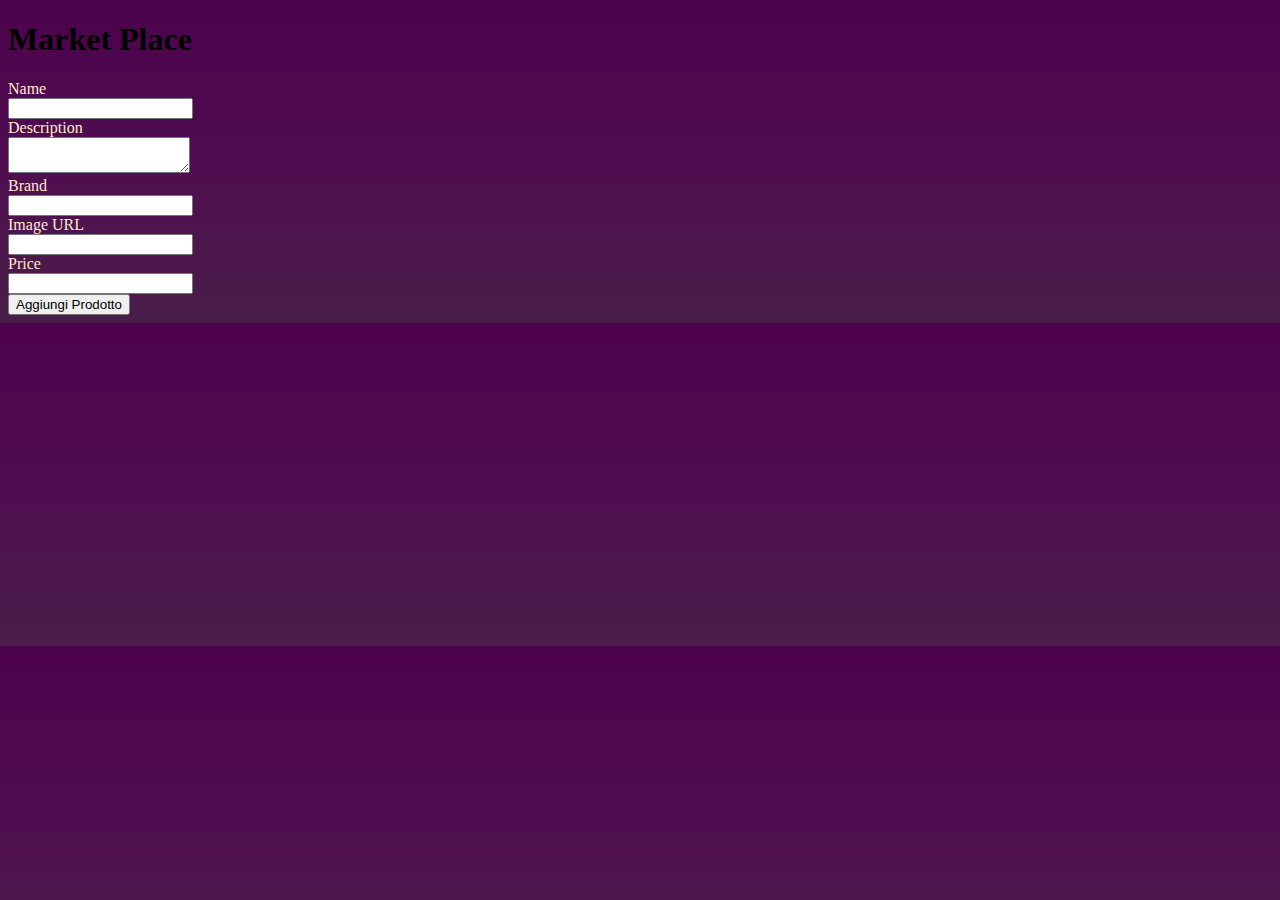
<file: index.html>
<!DOCTYPE html>
<html lang="en">
  <head>
    <meta charset="utf-8" />
    <meta name="viewport" content="width=device-width, initial-scale=1" />
    <title>MarketPlace</title>
    <link
      href="https://cdn.jsdelivr.net/npm/bootstrap@5.3.2/dist/css/bootstrap.min.css"
      rel="stylesheet"
      integrity="sha384-T3c6CoIi6uLrA9TneNEoa7RxnatzjcDSCmG1MXxSR1GAsXEV/Dwwykc2MPK8M2HN"
      crossorigin="anonymous"
    />
    <link rel="stylesheet" href="./style.css" />
  </head>
  <body>
    <h1 class="mt-5 px-3 text-warning">Market Place</h1>

    <form id="addProductForm" class="m-5">
      <div>
        <label for="name">Name</label>
        <input type="text" id="name" name="name" value="" required />
      </div>
      <div>
        <label for="description">Description</label>
        <textarea id="description" name="description" required></textarea>
      </div>
      <div>
        <label for="brand">Brand</label>
        <input type="text" id="brand" name="brand" value="" required />
      </div>
      <div>
        <label for="imageUrl">Image URL</label>
        <input type="text" id="imageUrl" name="imageUrl" value="" required />
      </div>
      <div>
        <label for="price">Price</label>
        <input
          type="number"
          id="price"
          name="price"
          value=""
          step="0.01"
          required
        />
                  
      </div>
      <button type="submit" class="btn bg-warning mt-4 text-black fw-bold">
        Aggiungi Prodotto
      </button>
    </form>

    <div id="product-list" class="px-3"></div>
    <script defer src="./index.js" type="module"></script>
    <script
      src="https://cdn.jsdelivr.net/npm/bootstrap@5.3.2/dist/js/bootstrap.bundle.min.js"
      integrity="sha384-C6RzsynM9kWDrMNeT87bh95OGNyZPhcTNXj1NW7RuBCsyN/o0jlpcV8Qyq46cDfL"
      crossorigin="anonymous"
    ></script>
  </body>
</html>
</file>
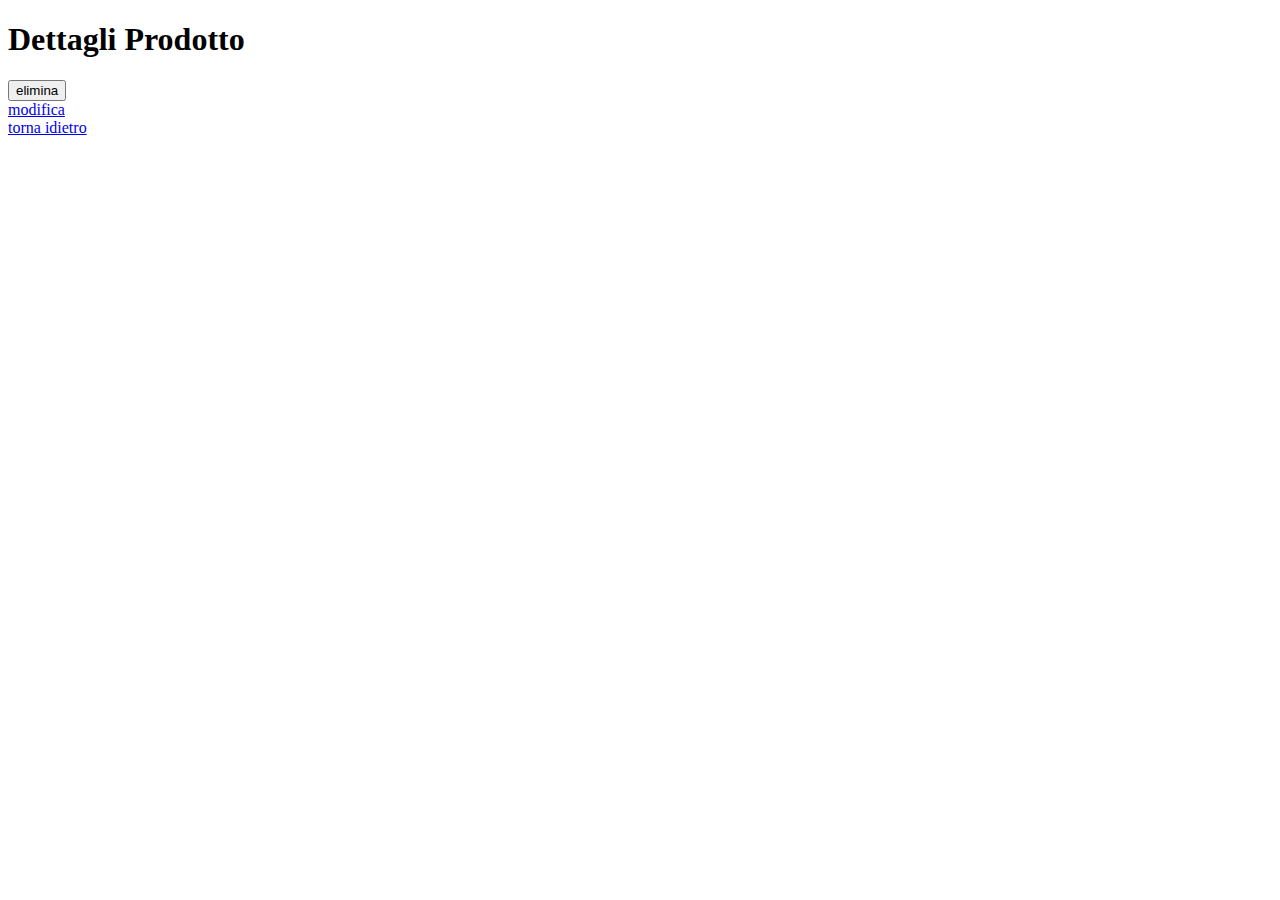
<file: details.html>
<!DOCTYPE html>
<html lang="en">
  <head>
    <meta charset="utf-8" />
    <meta name="viewport" content="width=device-width, initial-scale=1" />
    <title>Product Details</title>
    <link
      href="https://cdn.jsdelivr.net/npm/bootstrap@5.3.2/dist/css/bootstrap.min.css"
      rel="stylesheet"
      integrity="sha384-T3c6CoIi6uLrA9TneNEoa7RxnatzjcDSCmG1MXxSR1GAsXEV/Dwwykc2MPK8M2HN"
      crossorigin="anonymous"
    />
  </head>
  <body>
    <div class="container">
      <h1>Dettagli Prodotto</h1>
      <div id="product-details"></div>
      <div>
        <button id="deleteProductBtn" class="bg-danger mb-2 rounded-pill mt-3">
          elimina
        </button>
      </div>
      <div>
        <a
          href="#"
          id="modification"
          class="editProductBtn bg-success rounded-pill text-black p-1 text-decoration-none"
          >modifica</a
        >
      </div>
      <a href="./index.html" class="text-decoration-none fw-bold"
        >torna idietro</a
      >
    </div>

    <script src="details.js" type="module"></script>

    <script
      src="https://cdn.jsdelivr.net/npm/bootstrap@5.3.2/dist/js/bootstrap.bundle.min.js"
      integrity="sha384-C6RzsynM9kWDrMNeT87bh95OGNyZPhcTNXj1NW7RuBCsyN/o0jlpcV8Qyq46cDfL"
      crossorigin="anonymous"
    ></script>
  </body>
</html>
</file>
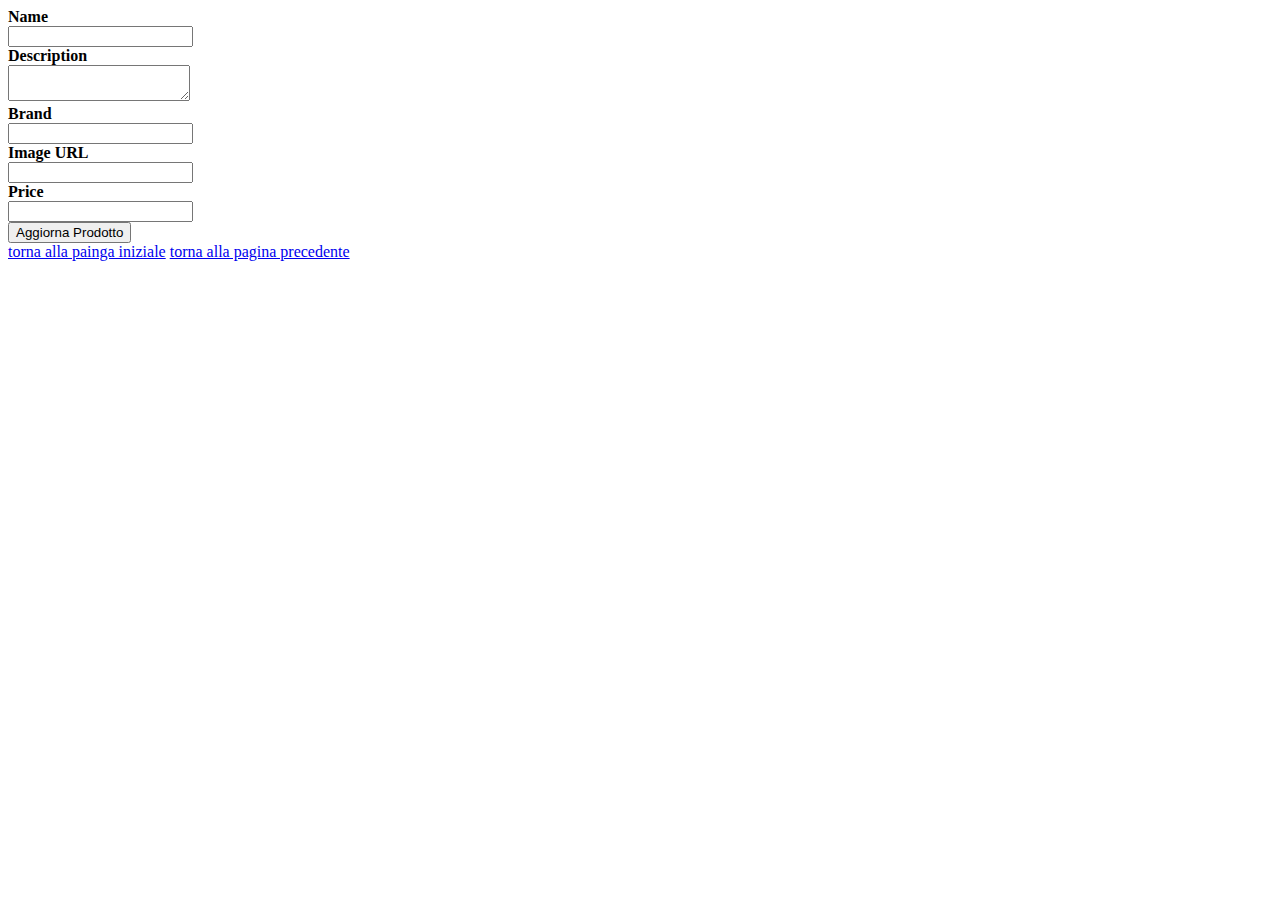
<file: update.html>
<!DOCTYPE html>
<html lang="en">
  <head>
    <meta charset="utf-8" />
    <meta name="viewport" content="width=device-width, initial-scale=1" />
    <title>Product Details</title>
    <link
      href="https://cdn.jsdelivr.net/npm/bootstrap@5.3.2/dist/css/bootstrap.min.css"
      rel="stylesheet"
      integrity="sha384-T3c6CoIi6uLrA9TneNEoa7RxnatzjcDSCmG1MXxSR1GAsXEV/Dwwykc2MPK8M2HN"
      crossorigin="anonymous"
    />
    <link rel="stylesheet" href="./update.css" />
  </head>
  <body>
    <form id="upDate" class="m-5">
      <div>
        <label for="name">Name</label>
        <input type="text" id="name" name="name" value="" required />
      </div>
      <div>
        <label for="description">Description</label>
        <textarea id="description" name="description" required></textarea>
      </div>
      <div>
        <label for="brand">Brand</label>
        <input type="text" id="brand" name="brand" value="" required />
      </div>
      <div>
        <label for="imageUrl">Image URL</label>
        <input type="text" id="imageUrl" name="imageUrl" value="" required />
      </div>
      <div>
        <label for="price">Price</label>
        <input
          type="number"
          id="price"
          name="price"
          value=""
          step="0.01"
          required
        />
      </div>
      <button type="submit" class="btn bg-warning mt-4 text-black fw-bold">
        Aggiorna Prodotto
      </button>
    </form>

    <script src="./updata.js" type="module"></script>
    <div>
      <a href="./index.html" class="text-decoration-none fw-bold px-4"
        >torna alla painga iniziale</a
      >
      <a href="./details.html" class="text-decoration-none fw-bold"
        >torna alla pagina precedente</a
      >
    </div>
    <script
      src="https://cdn.jsdelivr.net/npm/bootstrap@5.3.2/dist/js/bootstrap.bundle.min.js"
      integrity="sha384-C6RzsynM9kWDrMNeT87bh95OGNyZPhcTNXj1NW7RuBCsyN/o0jlpcV8Qyq46cDfL"
      crossorigin="anonymous"
    ></script>
  </body>
</html>
</file>
<file: style.css>
body{
    background: linear-gradient(rgb(76, 3, 76),rgb(80, 13, 80),rgb(73, 30, 73));
}
label{
    display: block;
    color: blanchedalmond;
}
.btn{
    transition: 0.5s;
}
.btn:hover{
transform: scale(1.1);
transition: 1s;
}
</file>
<file: update.css>
label{
    display: block;
    color: black;
    font-weight: bold;
}
</file>
